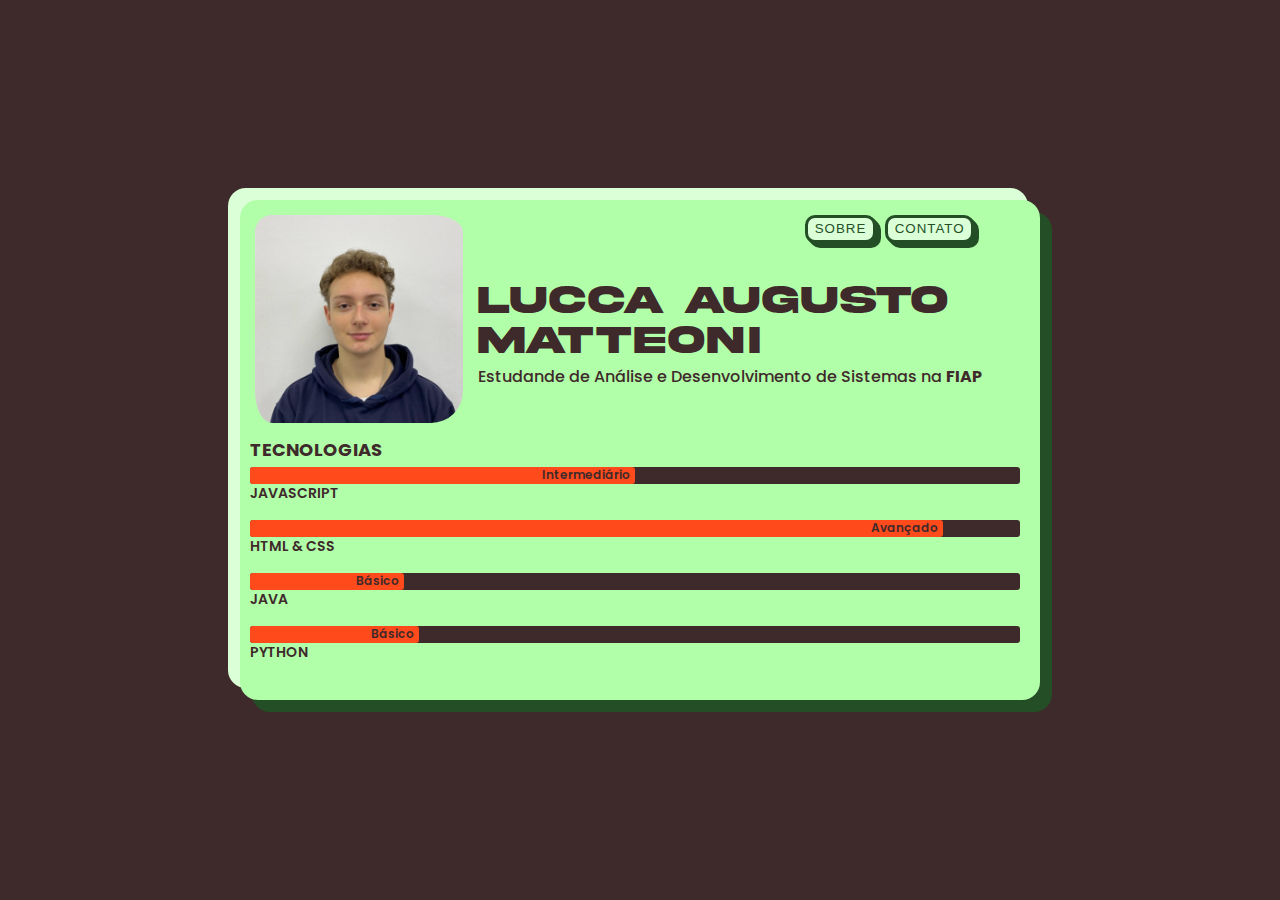
<file: index.html>
<!DOCTYPE html>
<html lang="pt-br">
<head>
    <meta charset="UTF-8">
    <meta name="viewport" content="width=device-width, initial-scale=1.0">
    <title>Home - Lucca Matteoni</title>
    <link rel="icon" href="img/casa.png">
    <link rel="stylesheet" href="css/reset.css">
    <link rel="stylesheet" href="css/index.css">
</head>
<body>
    <section id="card">
        <nav class="botao-lista">
            <ul>
                <li><a href="sobre.html"><button>Sobre</button></a></li>
                <li><a href="contato.html"><button>Contato</button></a></li>
            </ul>    
        </nav> 
        <div class="perfil">
            <img src="img/perfil.png"> 
            <span>
                <h1>Lucca Augusto Matteoni</h1>
                <h2>Estudande de Análise e Desenvolvimento de Sistemas na <a href="https://www.fiap.com.br/graduacao/tecnologo/analise-e-desenvolvimento-de-sistemas/" target="_blank">FIAP</a></h2>
            </span>
        </div>

        <div class="tech-lista">
            <h3>Tecnologias</h3>

            <div class="skill">
                <div class="skill-barra">
                    <div class="skill-porcentagem" per="Intermediário" style="max-width:50%"></div>
                </div>
                <div class="skill-nome">JavaScript</div>
            </div>
            <div class="skill">
                <div class="skill-barra">
                    <div class="skill-porcentagem" per="Avançado" style="max-width:90%"></div>
                </div>
                <div class="skill-nome">HTML & CSS</div>
            </div>
            <div class="skill">
                <div class="skill-barra">
                    <div class="skill-porcentagem" per="Básico" style="max-width:20%"></div>
                </div>
                <div class="skill-nome">Java</div>
            </div>
            <div class="skill">
                <div class="skill-barra">
                    <div class="skill-porcentagem" per="Básico" style="max-width:22%"></div>
                </div>
                <div class="skill-nome">Python</div>
            </div>
        </div>
    </section>
</body>
</html>
</file>
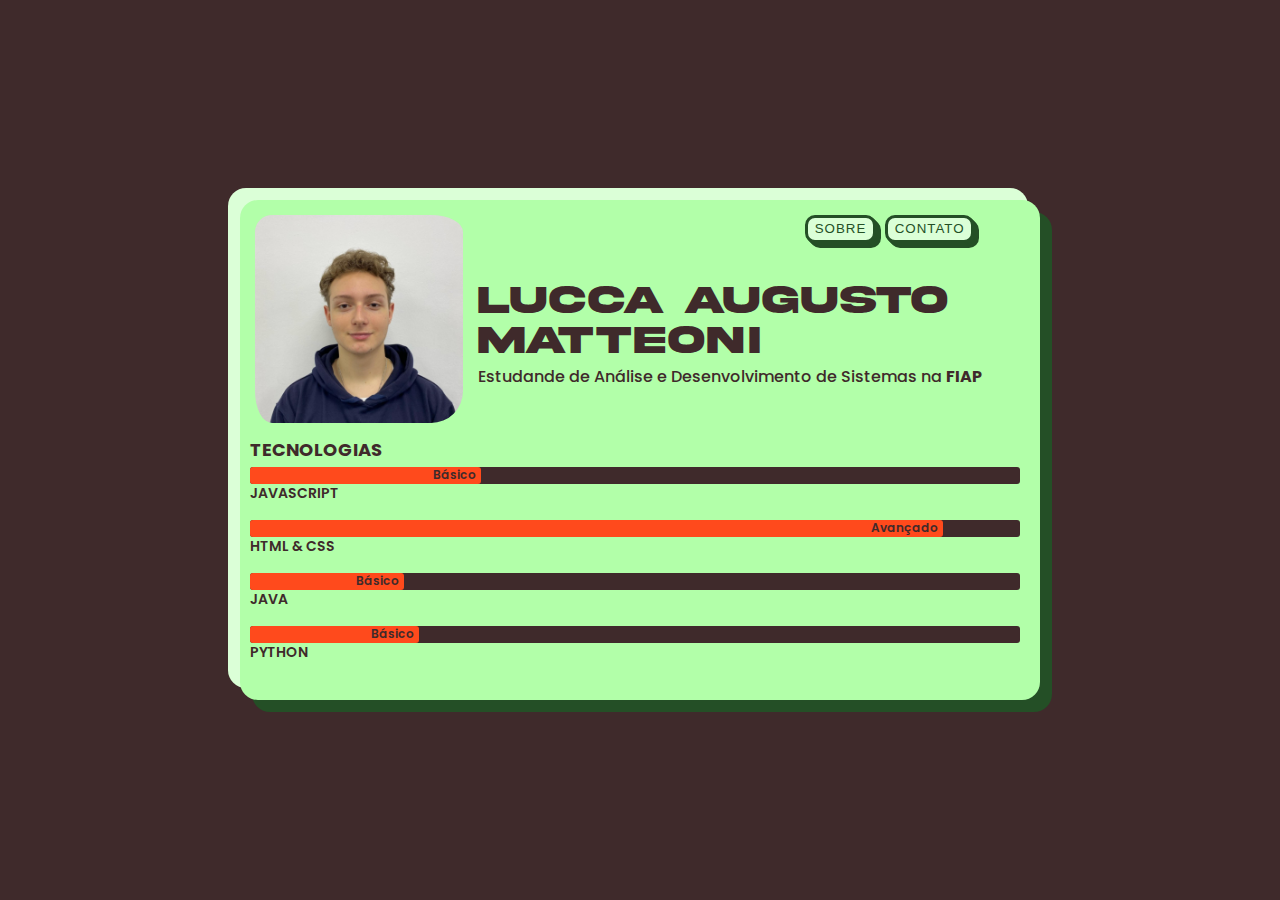
<file: html/index.html>
<!DOCTYPE html>
<html lang="pt-br">
<head>
    <meta charset="UTF-8">
    <meta name="viewport" content="width=device-width, initial-scale=1.0">
    <title>Home - Lucca Matteoni</title>
    <link rel="icon" href="/img/casa.png">
    <link rel="stylesheet" href="/css/reset.css">
    <link rel="stylesheet" href="/css/index.css">
</head>
<body>
    <section id="card">
        <nav class="botao-lista">
            <ul>
                <li><a href="/html/sobre.html"><button>Sobre</button></a></li>
                <li><a href="/html/contato.html"><button>Contato</button></a></li>
            </ul>    
        </nav> 
        <div class="perfil">
            <img src="/img/perfil.png"> 
            <span>
                <h1>Lucca Augusto Matteoni</h1>
                <h2>Estudande de Análise e Desenvolvimento de Sistemas na <a href="https://www.fiap.com.br/graduacao/tecnologo/analise-e-desenvolvimento-de-sistemas/" target="_blank">FIAP</a></h2>
            </span>
        </div>

        <div class="tech-lista">
            <h3>Tecnologias</h3>

            <div class="skill">
                <div class="skill-barra">
                    <div class="skill-porcentagem" per="Básico" style="max-width:30%"></div>
                </div>
                <div class="skill-nome">JavaScript</div>
            </div>
            <div class="skill">
                <div class="skill-barra">
                    <div class="skill-porcentagem" per="Avançado" style="max-width:90%"></div>
                </div>
                <div class="skill-nome">HTML & CSS</div>
            </div>
            <div class="skill">
                <div class="skill-barra">
                    <div class="skill-porcentagem" per="Básico" style="max-width:20%"></div>
                </div>
                <div class="skill-nome">Java</div>
            </div>
            <div class="skill">
                <div class="skill-barra">
                    <div class="skill-porcentagem" per="Básico" style="max-width:22%"></div>
                </div>
                <div class="skill-nome">Python</div>
            </div>
        </div>
    </section>
</body>
</html>
</file>
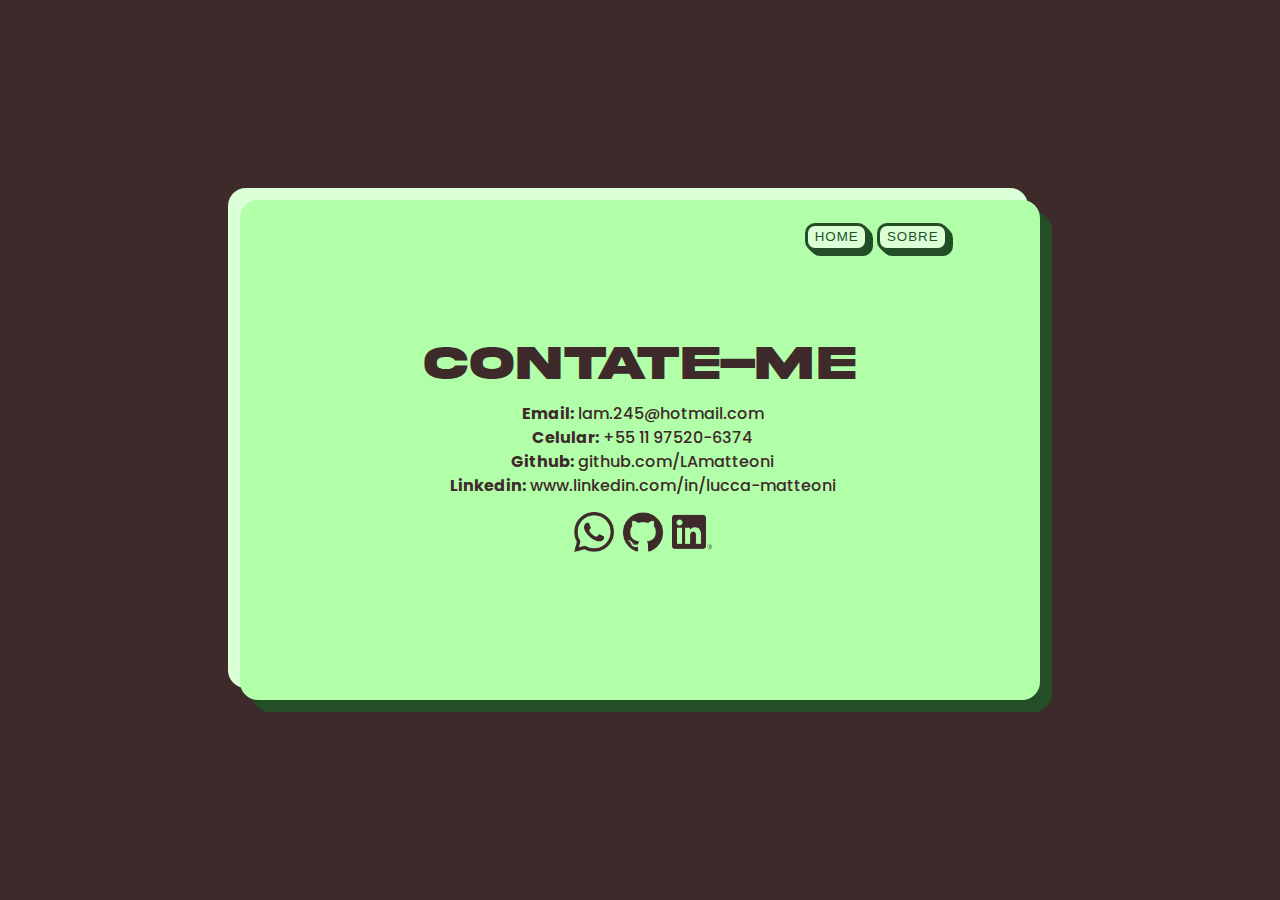
<file: contato.html>
<!DOCTYPE html>
<html lang="pt-br">
<head>
    <meta charset="UTF-8">
    <meta name="viewport" content="width=device-width, initial-scale=1.0">
    <title>Contato - Lucca Matteoni</title>
    <link rel="icon" href="img/envelope.png">
    <link rel="stylesheet" href="css/reset.css">
    <link rel="stylesheet" href="css/contato.css">
</head>
<body>
    <section id="card">
        <nav class="botao-lista">
            <ul>
                <li><a href="index.html"><button>Home</button></a></li>
                <li><a href="sobre.html"><button>Sobre</button></a></li>
            </ul>    
        </nav>

        <div class="contatos">
            <h1>Contate-me</h1>
            <ul class="link-contato">
                <li><b>Email:</b> lam.245@hotmail.com</li>
                <li><b>Celular:</b> +55 11 97520-6374</li>
                <li><b>Github:</b> github.com/LAmatteoni</li>
                <li><b>Linkedin:</b> www.linkedin.com/in/lucca-matteoni</li>
            </ul>
            <ul class="icon-contato">
                <li><a href="https://wa.me/5511975206374" target="_blank"><img src="img/whatsapp.png" style="width: 40px;"></a></li>
                <li><a href="https://github.com/LAmatteoni" target="_blank"><img src="img/github.png" style="width: 40px;"></a></li>
                <li><a href="https://www.linkedin.com/in/lucca-matteoni/" target="_blank"><img src="img/linkedin.png" style="width: 40px;"></a></li>
            </ul>
        </div>
    </section>
</body>
</html>
</file>
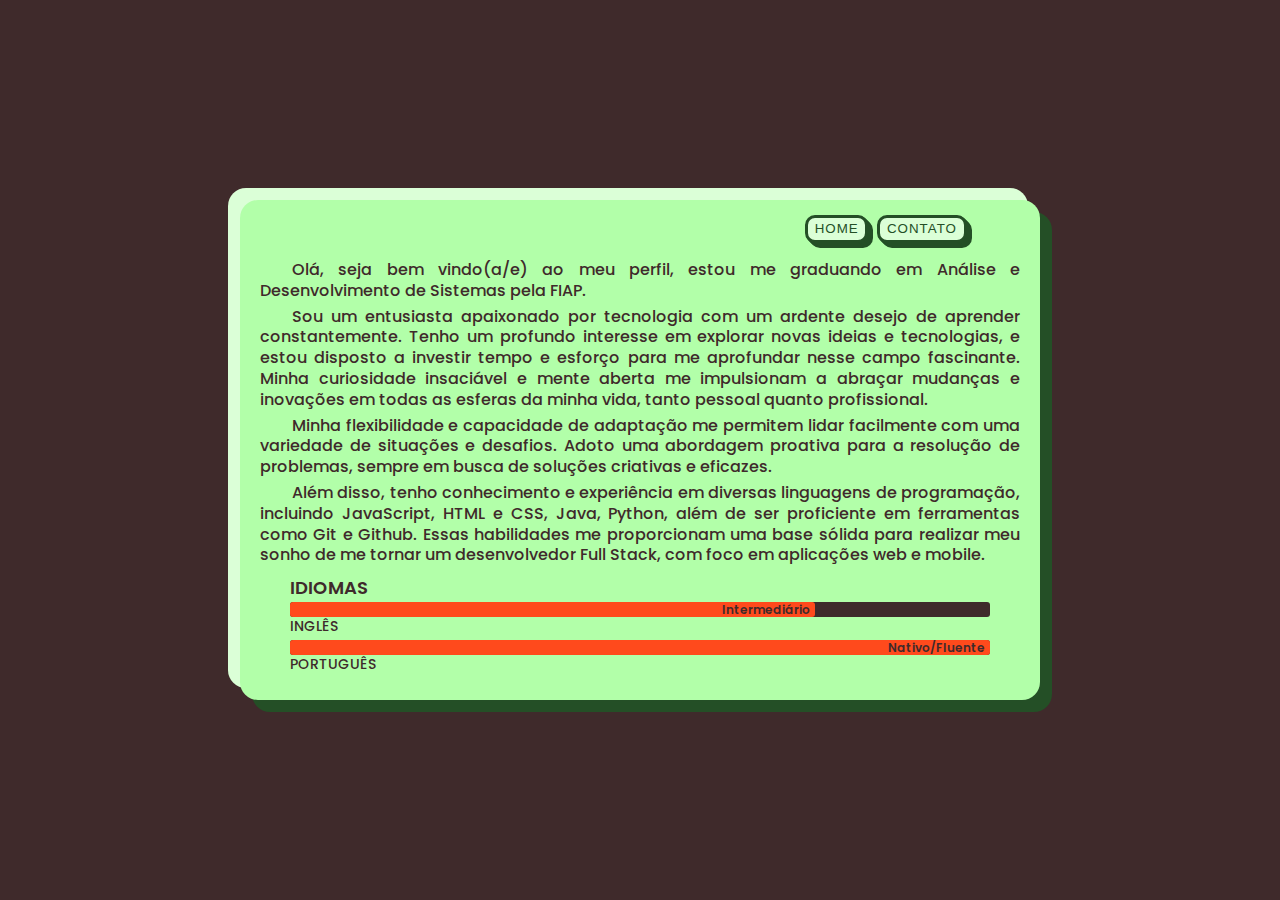
<file: sobre.html>
<!DOCTYPE html>
<html lang="pt-br">
<head>
    <meta charset="UTF-8">
    <meta name="viewport" content="width=device-width, initial-scale=1.0">
    <title>Sobre - Lucca Matteoni</title>
    <link rel="icon" href="img/do-utilizador.png">
    <link rel="stylesheet" href="css/reset.css">
    <link rel="stylesheet" href="css/sobre.css">
</head>
<body>
    <section id="card">
        <nav class="botao-lista">
            <ul>
                <li><a href="index.html"><button>Home</button></a></li>
                <li><a href="contato.html"><button>Contato</button></a></li>
            </ul>    
        </nav> 
        <div class="sobre">
            <p>
                Olá, seja bem vindo(a/e) ao meu perfil, estou me graduando em Análise e Desenvolvimento de Sistemas pela FIAP.
            </p>

            <p>
                Sou um entusiasta apaixonado por tecnologia com um ardente desejo de aprender constantemente. Tenho um profundo interesse em explorar novas ideias e tecnologias, e estou disposto a investir tempo e esforço para me aprofundar nesse campo fascinante. Minha curiosidade insaciável e mente aberta me impulsionam a abraçar mudanças e inovações em todas as esferas da minha vida, tanto pessoal quanto profissional.
            </p>
            
            <p>
                Minha flexibilidade e capacidade de adaptação me permitem lidar facilmente com uma variedade de situações e desafios. Adoto uma abordagem proativa para a resolução de  problemas, sempre em busca de soluções criativas e eficazes.
            </p>
            
            <p>
                Além disso, tenho conhecimento e experiência em diversas linguagens de programação, incluindo JavaScript, HTML e CSS, Java, Python, além de ser proficiente em ferramentas  como Git e Github. Essas habilidades me proporcionam uma base sólida para realizar meu sonho de me tornar um desenvolvedor Full Stack, com foco em aplicações web e mobile.
            </p>
        </div>
        <div class="idioma-lista">
            <h3>Idiomas</h3>

            <div class="lingua">
                <div class="lingua-barra">
                    <div class="lingua-porcentagem" per="Intermediário" style="max-width:75%"></div>
                </div>
                <div class="lingua-nome">Inglês</div>
            </div>
            <div class="lingua">
                <div class="lingua-barra">
                    <div class="lingua-porcentagem" per="Nativo/Fluente" style="max-width:100%"></div>
                </div>
                <div class="lingua-nome">Português</div>
            </div>
        </div>
    </section>
</body>
</html>
</file>
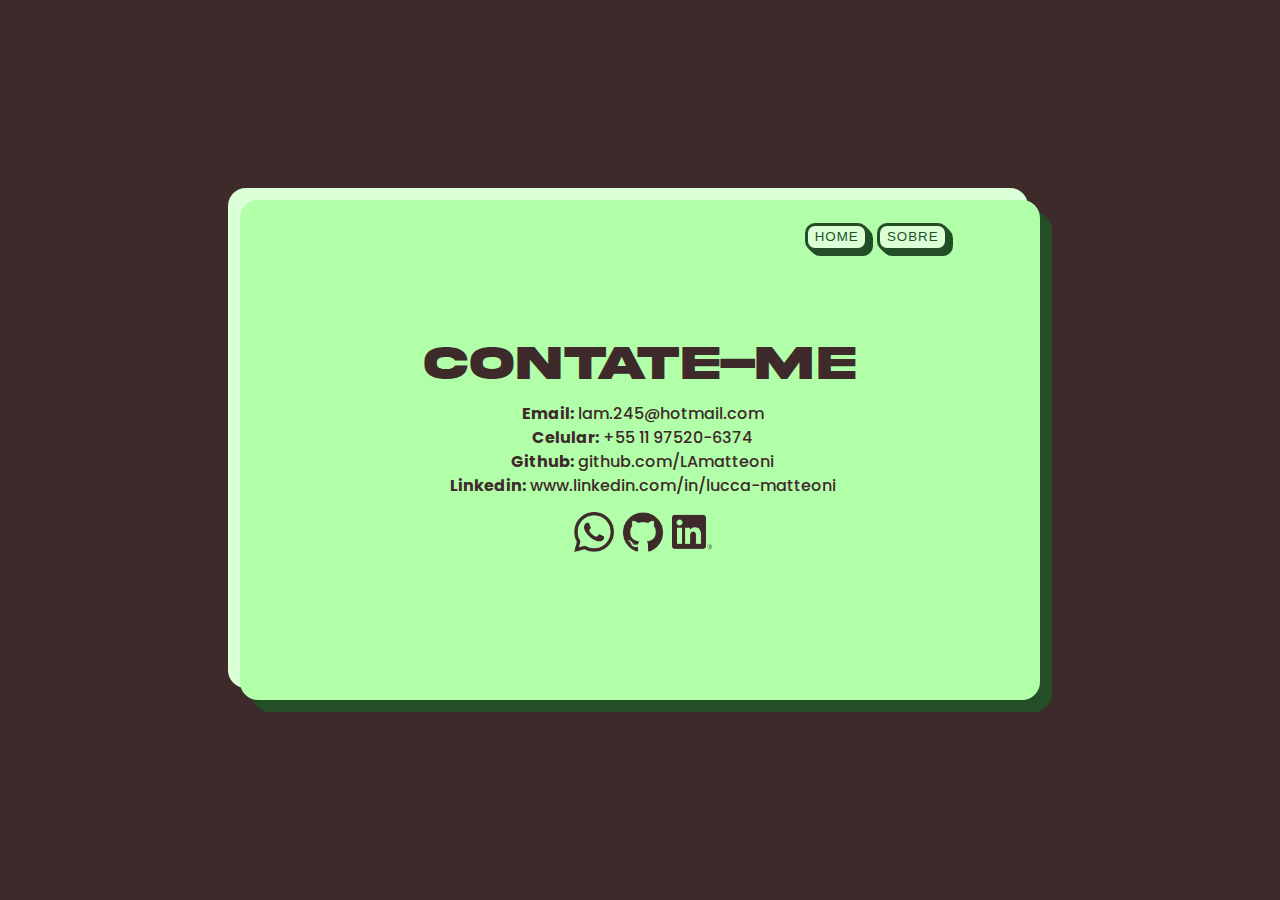
<file: html/contato.html>
<!DOCTYPE html>
<html lang="pt-br">
<head>
    <meta charset="UTF-8">
    <meta name="viewport" content="width=device-width, initial-scale=1.0">
    <title>Contato - Lucca Matteoni</title>
    <link rel="icon" href="/img/envelope.png">
    <link rel="stylesheet" href="/css/reset.css">
    <link rel="stylesheet" href="/css/contato.css">
</head>
<body>
    <section id="card">
        <nav class="botao-lista">
            <ul>
                <li><a href="/html/index.html"><button>Home</button></a></li>
                <li><a href="/html/sobre.html"><button>Sobre</button></a></li>
            </ul>    
        </nav>

        <div class="contatos">
            <h1>Contate-me</h1>
            <ul class="link-contato">
                <li><b>Email:</b> lam.245@hotmail.com</li>
                <li><b>Celular:</b> +55 11 97520-6374</li>
                <li><b>Github:</b> github.com/LAmatteoni</li>
                <li><b>Linkedin:</b> www.linkedin.com/in/lucca-matteoni</li>
            </ul>
            <ul class="icon-contato">
                <li><a href="https://wa.me/5511975206374" target="_blank"><img src="/img/whatsapp.png" style="width: 40px;"></a></li>
                <li><a href="https://github.com/LAmatteoni" target="_blank"><img src="/img/github.png" style="width: 40px;"></a></li>
                <li><a href="https://www.linkedin.com/in/lucca-matteoni/" target="_blank"><img src="/img/linkedin.png" style="width: 40px;"></a></li>
            </ul>
        </div>
    </section>
</body>
</html>
</file>
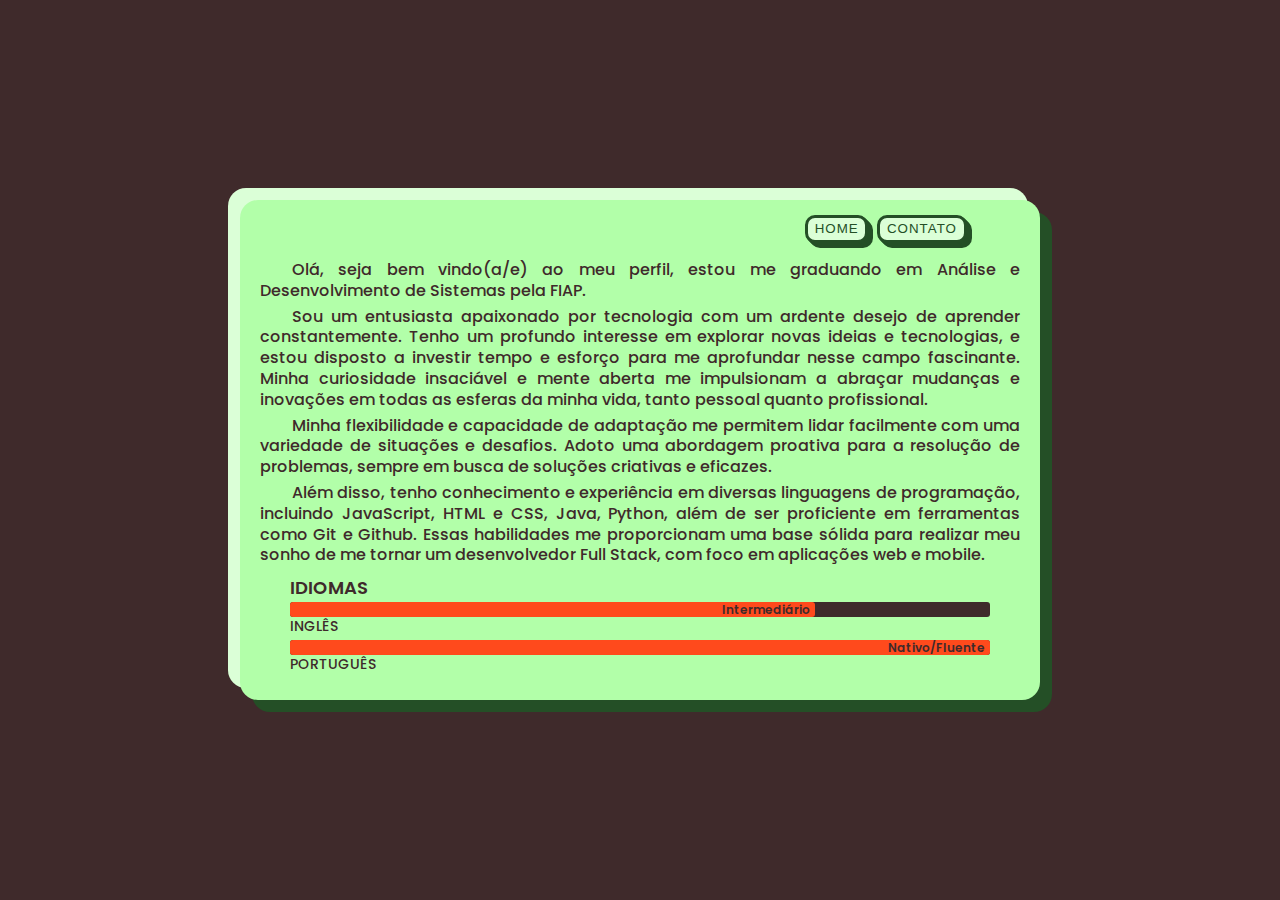
<file: html/sobre.html>
<!DOCTYPE html>
<html lang="pt-br">
<head>
    <meta charset="UTF-8">
    <meta name="viewport" content="width=device-width, initial-scale=1.0">
    <title>Sobre - Lucca Matteoni</title>
    <link rel="icon" href="/img/do-utilizador.png">
    <link rel="stylesheet" href="/css/reset.css">
    <link rel="stylesheet" href="/css/sobre.css">
</head>
<body>
    <section id="card">
        <nav class="botao-lista">
            <ul>
                <li><a href="/html/index.html"><button>Home</button></a></li>
                <li><a href="/html/contato.html"><button>Contato</button></a></li>
            </ul>    
        </nav> 
        <div class="sobre">
            <p>
                Olá, seja bem vindo(a/e) ao meu perfil, estou me graduando em Análise e Desenvolvimento de Sistemas pela FIAP.
            </p>

            <p>
                Sou um entusiasta apaixonado por tecnologia com um ardente desejo de aprender constantemente. Tenho um profundo interesse em explorar novas ideias e tecnologias, e estou disposto a investir tempo e esforço para me aprofundar nesse campo fascinante. Minha curiosidade insaciável e mente aberta me impulsionam a abraçar mudanças e inovações em todas as esferas da minha vida, tanto pessoal quanto profissional.
            </p>
            
            <p>
                Minha flexibilidade e capacidade de adaptação me permitem lidar facilmente com uma variedade de situações e desafios. Adoto uma abordagem proativa para a resolução de  problemas, sempre em busca de soluções criativas e eficazes.
            </p>
            
            <p>
                Além disso, tenho conhecimento e experiência em diversas linguagens de programação, incluindo JavaScript, HTML e CSS, Java, Python, além de ser proficiente em ferramentas  como Git e Github. Essas habilidades me proporcionam uma base sólida para realizar meu sonho de me tornar um desenvolvedor Full Stack, com foco em aplicações web e mobile.
            </p>
        </div>
        <div class="idioma-lista">
            <h3>Idiomas</h3>

            <div class="lingua">
                <div class="lingua-barra">
                    <div class="lingua-porcentagem" per="Intermediário" style="max-width:75%"></div>
                </div>
                <div class="lingua-nome">Inglês</div>
            </div>
            <div class="lingua">
                <div class="lingua-barra">
                    <div class="lingua-porcentagem" per="Nativo/Fluente" style="max-width:100%"></div>
                </div>
                <div class="lingua-nome">Português</div>
            </div>
        </div>
    </section>
</body>
</html>
</file>
<file: css/index.css>
@import url('https://fonts.googleapis.com/css2?family=Poppins:wght@400;500;600;700;800;900&display=swap');
@font-face {
  font-family: akira;
  src: url(/akira_fonte/Akira\ Expanded\ Demo.otf);
}

/*
#B2FFA9 verde claro
#244F26 verde escuro
#FF4A1C laranja
#81523F cafe
#3F2A2B marrom
*/


body{
  display: flex;
  justify-content: center;
  align-items: center;
  font-family: 'Poppins', sans-serif;
  background-color: #3F2A2B;
  min-height: 100vh;
}

#card{
  position: relative;
  border-radius: 2vh;
  box-shadow:  12px 12px 0px #244F26, -12px -12px 0px #dbffd7;
  max-width: 800px;
  max-height: 500px;
  min-width: 800px;
  min-height: 500px;
  background-color: #B2FFA9;
  display: inline-flex;
  flex-direction: row;
  flex-wrap: wrap;
}

.perfil{
  color: #3F2A2B;
  display: flex;
  width: 100%;
  height: 100%;
  position: absolute;
}
  .perfil img{
    max-width: 13em;
    max-height: 13em;
    border-radius: 2em;
    padding-top: 15px;
    padding-left: 15px;
  }
  .perfil h1{
    font-family: akira, 'Poppins', sans-serif;
    font-weight: 700;
    font-size: 40px;
  }
  .perfil h2{
    font-weight: 500;
    padding-top: 9px;
  }
  .perfil h2 a{
    text-decoration: none;
    font-weight: 700;
    color: #3F2A2B;
  }
  .perfil span{
    display: inline-flex;
    flex-direction: column;
    padding-left: 15px;
    padding-top: 10%;
  }

.botao-lista{
  display: flex;
  padding: 15px 0 15px 555px;
  width: 100%;
  height: 100%;
  max-width: 13em;
  z-index: 2;
}
  .botao-lista ul, li{
    display: inline-block;
    flex-direction: row;
    justify-content: space-between;
    padding-left: 5px;
  }
  button {
    letter-spacing: 1px;
    text-decoration: none;
    text-transform: uppercase;
    background-color: #dbffd7;
    color: #244F26;
    cursor: pointer;
    border-radius: 10px;
    border: 3px solid;
    padding: 0.25em 0.5em;
    box-shadow: 1px 1px 0px 0px #244F26, 2px 2px 0px 0px #244F26, 3px 3px 0px 0px #244F26, 4px 4px 0px 0px #244F26, 5px 5px 0px 0px #244F26;
    position: relative;
    user-select: none;
    -webkit-user-select: none;
    touch-action: manipulation;
  }
  button:hover {
    box-shadow: 0px 0px 0px 0px;
    top: 7px;
    left: 7px;
  }
  button:active {
    box-shadow: 0px 0px 0px 0px;
    top: 5px;
    left: 5px;
  }

.tech-lista{
  display: flex;
  flex-direction: column;
  width: 100%;
  height: 100%;
  padding: 160px 20px 5px 10px;
}
  .tech-lista h3{
    font-size: 18px;
    font-weight: 700;
    color: #3F2A2B;
    text-transform: uppercase;
  }
  .skill-nome{
    font-weight: 600;
    font-size: 14px;
    color: #3F2A2B;
    text-transform: uppercase;
    margin: 2px 0;
    padding-bottom: 10px;
  }
  .skill-barra{
    height: 17px;
    background: #3F2A2B;
    border-radius: 3px;
    margin-top: 8px;
  }
  .skill-porcentagem{
    height: 17px;
    background: #FF4A1C;
    border-radius: 3px;
    position: relative;
    animation: fillBars 2.5s 1;
  }
  .skill-porcentagem::before{
    content: attr(per);
    position: absolute;
    color: #3F2A2B;
    font-weight: 600;
    font-size: 12px;
    top: 2px;
    right: 0;
    transform: translateX(-5px);
  }
  @keyframes fillBars{
    from{
      width: 0;
    }
    to{
      width: 100%;
    }
  }


@media(max-width: 820px){
    #card{
      max-width: 700px;
      max-height: 600px;
      min-width: 700px;
      min-height: 600px;
    }
    
    .perfil img{
      padding-top: 45px;
    }
    .perfil h1{
      font-family: akira, 'Poppins', sans-serif;
      font-weight: 700;
      font-size: 40px;
    }
    .perfil h2{
      font-weight: 600;
      padding-top: 9px;
      font-size: 18px;
    }
    .perfil h2 a{
      text-decoration: none;
      font-weight: 900;
    }
    .perfil span{
      display: inline-flex;
      flex-direction: column;
      padding-left: 15px;
      padding-top: 10%;
    }

    button {
      font-weight: 600;
      font-size: 17px;
    }
    .botao-lista{
      padding: 25px 0 15px 555px;
    }
      .botao-lista ul, li{
        flex-direction: column;
        padding-bottom: 10px;
      }

    .tech-lista{
      width: 80%;
      height: 100%;
      padding: 90px 20px 5px 60px;
    }
      .tech-lista h3{
        font-size: 24px;
      }
      .skill-nome{
        font-weight: 600;
        font-size: 18px;
        padding-bottom: 5px;
      }
      .skill-barra{
        height: 22px;
        background: #3F2A2B;
        border-radius: 5px;
        margin-top: 8px;
      }
      .skill-porcentagem{
        height: 22px;
        border-radius: 5px;
      }
      .skill-porcentagem::before{
        font-weight: 600;
        font-size: 19px;
        top: 1px;
      }
}
</file>
<file: css/contato.css>
@import url('https://fonts.googleapis.com/css2?family=Poppins:wght@400;500;600;700&display=swap');
@font-face {
    font-family: akira;
    src: url(/akira_fonte/Akira\ Expanded\ Demo.otf);
  }

/*
#B2FFA9 verde claro
#244F26 verde escuro
#FF4A1C laranja
#81523F cafe
#3F2A2B marrom
*/

body{
    display: flex;
    justify-content: center;
    align-items: center;
    font-family: 'Poppins', sans-serif;
    background-color: #3F2A2B;
    min-height: 100vh;
}

#card{
    position: relative;
    border-radius: 2vh;
    box-shadow:  12px 12px 0px #244F26, -12px -12px 0px #dbffd7;
    max-width: 800px;
    max-height: 500px;
    min-width: 800px;
    min-height: 500px;
    background-color: #B2FFA9;
    display: inline-flex;
    flex-direction: row;
    flex-wrap: wrap;
}

.botao-lista{
    display: flex;
    padding: 15px 0 15px 555px;
    width: 100%;
    height: 100%;
    max-width: 13em;
    z-index: 2;
}
    .botao-lista ul, li{
        display: inline-block;
        flex-direction: row;
        justify-content: space-between;
        padding-left: 5px;
    }
    button {
      letter-spacing: 1px;
      text-decoration: none;
      text-transform: uppercase;
      background-color: #dbffd7;
      color: #244F26;
      cursor: pointer;
      border-radius: 10px;
      border: 3px solid;
      padding: 0.25em 0.5em;
      box-shadow: 1px 1px 0px 0px #244F26, 2px 2px 0px 0px #244F26, 3px 3px 0px 0px #244F26, 4px 4px 0px 0px #244F26, 5px 5px 0px 0px #244F26;
      position: relative;
      user-select: none;
      -webkit-user-select: none;
      touch-action: manipulation;
  }
  button:hover {
      box-shadow: 0px 0px 0px 0px;
      top: 7px;
      left: 7px;
  }
  button:active {
      box-shadow: 0px 0px 0px 0px;
      top: 5px;
      left: 5px;
  }

.contatos{
    display: flex;
    flex-direction: column;
    align-items: center;
    justify-content: center;
    margin: auto;
    padding-bottom: 120px;
    color: #3F2A2B;
}
    .contatos h1{
        font-family: akira, 'Poppins', sans-serif;
        font-weight: 700;
        font-size: 48px;
        padding-bottom: 10px;
    }
    .link-contato{
        display: flex;
        align-items: center;
        flex-direction: column;
        padding-bottom: 10px;
    }
        .link-contato ul, li{
            padding-top: 8px;
            font-weight: 500;
        }
        .link-contato b{
            font-weight: 700;
        }
</file>
<file: css/sobre.css>
@import url('https://fonts.googleapis.com/css2?family=Poppins:wght@400;500;600;700&display=swap');

/*
#B2FFA9 verde claro
#244F26 verde escuro
#FF4A1C laranja
#81523F cafe
#3F2A2B marrom
*/

body{
  display: flex;
  justify-content: center;
  align-items: center;
  font-family: 'Poppins', sans-serif;
  background-color: #3F2A2B;
  min-height: 100vh;
}

#card{
  position: relative;
  border-radius: 2vh;
  box-shadow:  12px 12px 0px #244F26, -12px -12px 0px #dbffd7;
  max-width: 800px;
  max-height: 500px;
  min-width: 800px;
  min-height: 500px;
  background-color: #B2FFA9;
  display: inline-flex;
  flex-direction: row;
  flex-wrap: wrap;
}

.sobre{
  display: block;
  padding: 60px 20px;
  position: absolute;
}
.sobre p{
  padding-bottom: 5px;
  text-indent: 2em;
  text-align: justify;
  font-weight: 500;
  line-height: 1.3;
  color: #3F2A2B;
}
.idioma-lista{
  display: flex;
  flex-direction: column;
  width: 100%;
  height: 100%;
  padding: 300px 50px 5px 50px;
}
  .idioma-lista h3{
    font-size: 18px;
    font-weight: 600;
    color: #3F2A2B;
    text-transform: uppercase;
  }
  .lingua-nome{
    font-weight: 500;
    font-size: 14px;
    color: #3F2A2B;
    text-transform: uppercase;
    margin: 2px 0;
  }
  .lingua-barra{
    height: 15px;
    background: #3F2A2B;
    border-radius: 3px;
    margin-top: 5px;
  }
  .lingua-porcentagem{
    height: 15px;
    background: #FF4A1C;
    border-radius: 3px;
    position: relative;
    animation: fillBars 2.5s 1;
  }
  .lingua-porcentagem::before{
    content: attr(per);
    position: absolute;
    color: #3F2A2B;
    font-weight: 600;
    font-size: 12px;
    top: 2px;
    right: 0;
    transform: translateX(-5px);
  }
  @keyframes fillBars{
    from{
      width: 0;
    }
    to{
      width: 100%;
    }
  }

.botao-lista{
  display: flex;
  padding: 15px 0 15px 555px;
  width: 100%;
  height: 100%;
  max-width: 13em;
  z-index: 2;
}
  .botao-lista ul, li{
    display: inline-block;
    flex-direction: row;
    justify-content: space-between;
    padding-left: 5px;
  }
  button {
    letter-spacing: 1px;
    text-decoration: none;
    text-transform: uppercase;
    background-color: #dbffd7;
    color: #244F26;
    cursor: pointer;
    border-radius: 10px;
    border: 3px solid;
    padding: 0.25em 0.5em;
    box-shadow: 1px 1px 0px 0px #244F26, 2px 2px 0px 0px #244F26, 3px 3px 0px 0px #244F26, 4px 4px 0px 0px #244F26, 5px 5px 0px 0px #244F26;
    position: relative;
    user-select: none;
    -webkit-user-select: none;
    touch-action: manipulation;
  }
  button:hover {
    box-shadow: 0px 0px 0px 0px;
    top: 7px;
    left: 7px;
  }
  button:active {
    box-shadow: 0px 0px 0px 0px;
    top: 5px;
    left: 5px;
  }
</file>
